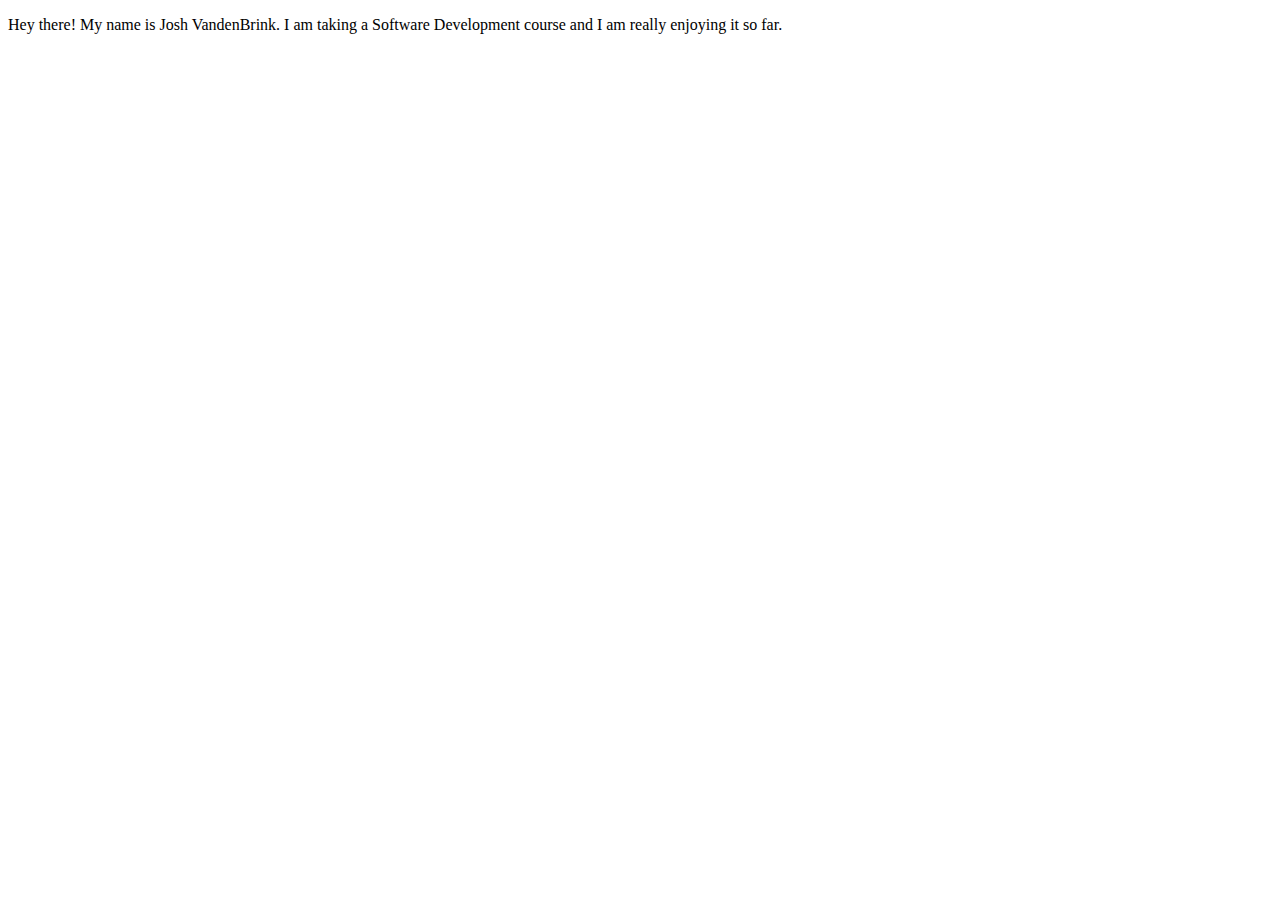
<file: about.html>
<!DOCTYPE html>
<html>
    <head>
        <title>About Me</title>
    </head>
</html>
<body>
    <p>Hey there!
        My name is Josh VandenBrink. I am taking a Software Development
        course and I am really enjoying it so far.
    </p>
</body>
</file>
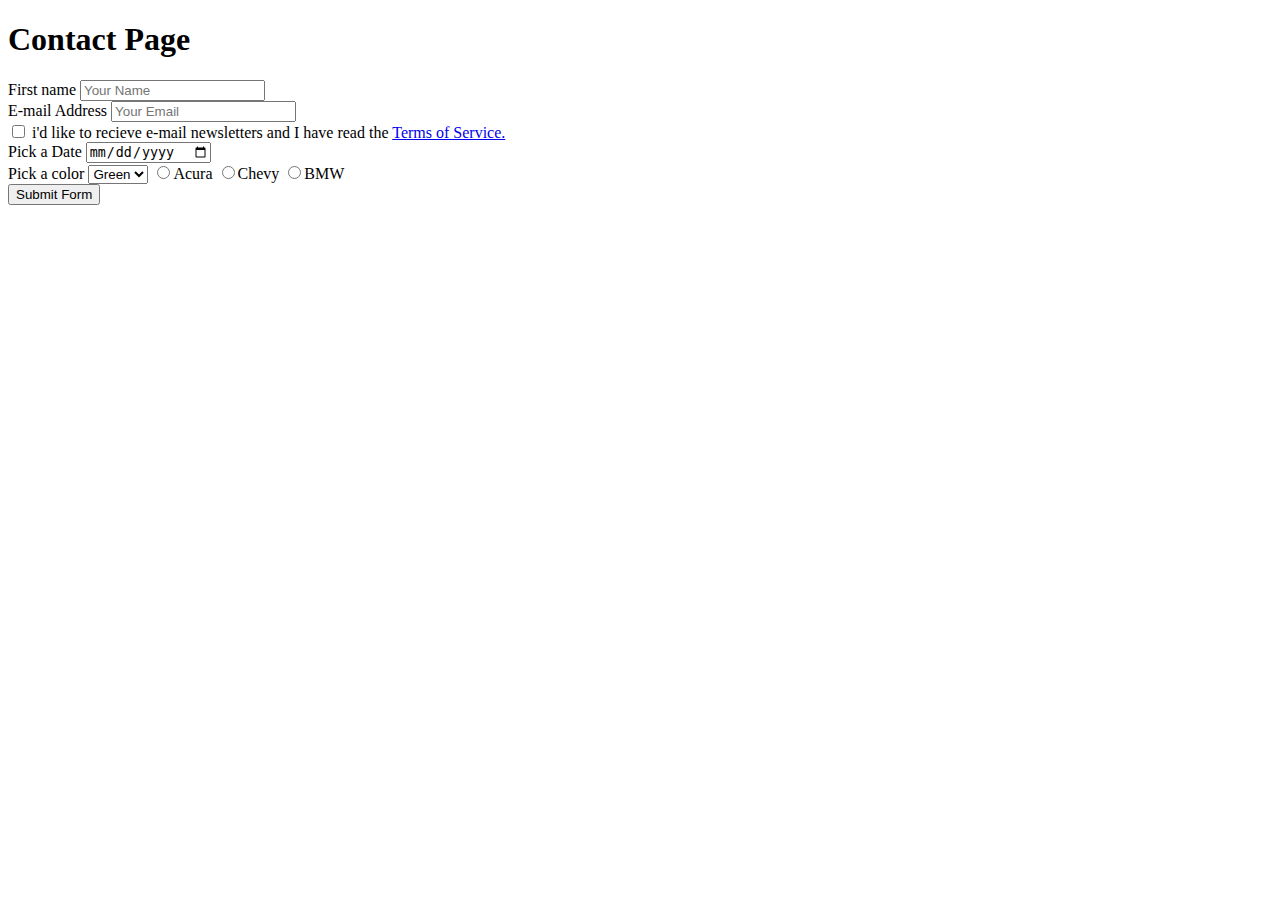
<file: contacts.html>
<!DOCTYPE html>
<html>
    <head>
        <title>Contact Page</title>
    </head>
</html>
<body>
    <h1>Contact Page</h1>
    <form action="submit.php" method="POST">
        <label for="first-name">
            First name 
            <input type="first name" name="first name"
            placeholder="Your Name"> <br>
        </label>
        <label for="your email">
            E-mail Address
            <input type="email" name="your-email"
            placeholder="Your Email"> <br>
        </label>
        <label for="subscribe">
            <input type="checkbox" name="subscribe">
            i'd like to recieve e-mail newsletters
            and I have read the 
            <a href="#">
                Terms of Service. <br>
            </a>
        </label>
        <label for="date-picker">
            Pick a Date
            <input type="date" name="date-picker"> <br>
    </label>
    <label for="color">
        Pick a color
        <select name="color">
            <option value="Green">Green</option>
            <option value="Yellow"></option>
            <option vaue="Red"></option>
        </select>
        </label>
        <label>
            <input type="radio" name="type-of-car" value="Acura">Acura
        </label>
        <label>
            <input type="radio" name="type-of-car" value="Chevy">Chevy
        </label>
        <label>
            <input type="radio" name="type-of-car" value="BMW">BMW
        </label> <br>

        <input type="submit" value="Submit Form">
    </form>
</body>
</file>
